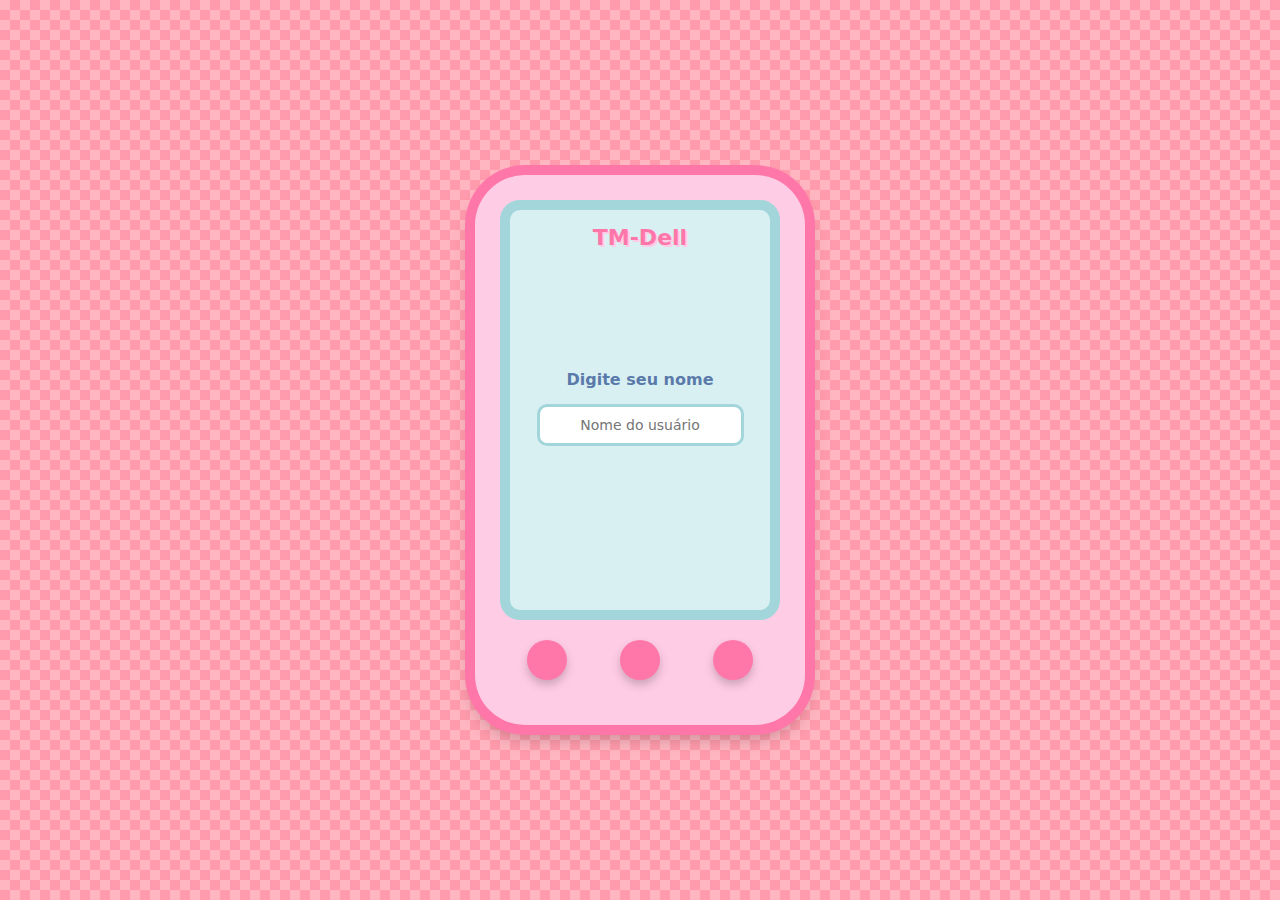
<file: index.html>
<!DOCTYPE html>
<html lang="pt-br">
<head>
    <meta charset="UTF-8">
    <meta name="viewport" content="width=device-width, initial-scale=1.0">
    <title>TM-Dell Login</title>
    <link rel="stylesheet" href="assets/style.css">
</head>
<body class="login-body">
    <div class="tamagotchi-frame">
        <div class="screen">
            <h1 class="pixel-title">TM-Dell</h1>
            <div class="login-container">
                <h2 class="pixel-subtitle">Digite seu nome</h2>
                <input type="text" id="username" class="pixel-input" placeholder="Nome do usuário">
                <div class="pixel-error" id="error-message"></div>
            </div>
        </div>
        <div class="tamagotchi-buttons">
            <div class="button" id="left-button"></div>
            <div class="button" id="center-button"></div>
            <div class="button" id="right-button"></div>
        </div>
    </div>

    <script src="assets/script.js"></script>
    <script>
        document.addEventListener('DOMContentLoaded', function() {
            const centerButton = document.getElementById('center-button');
            const usernameInput = document.getElementById('username');
            const errorMessage = document.getElementById('error-message');

            centerButton.addEventListener('click', function() {
                const username = usernameInput.value.trim();
                
                if (!username) {
                    errorMessage.textContent = "Por favor, insira um nome de usuário!";
                    return;
                }

                // Verificar se o usuário existe
                checkUserExists(username);
            });

            function checkUserExists(username) {
                fetch(`user/${username}.html`)
                    .then(response => {
                        if (response.ok) {
                            window.location.href = `user/${username}.html`;
                        } else {
                            errorMessage.textContent = "Usuário não encontrado!";
                        }
                    })
                    .catch(error => {
                        console.error('Erro:', error);
                        errorMessage.textContent = "Erro ao verificar usuário!";
                    });
            }
        });
    </script>
</body>
</html>
</file>
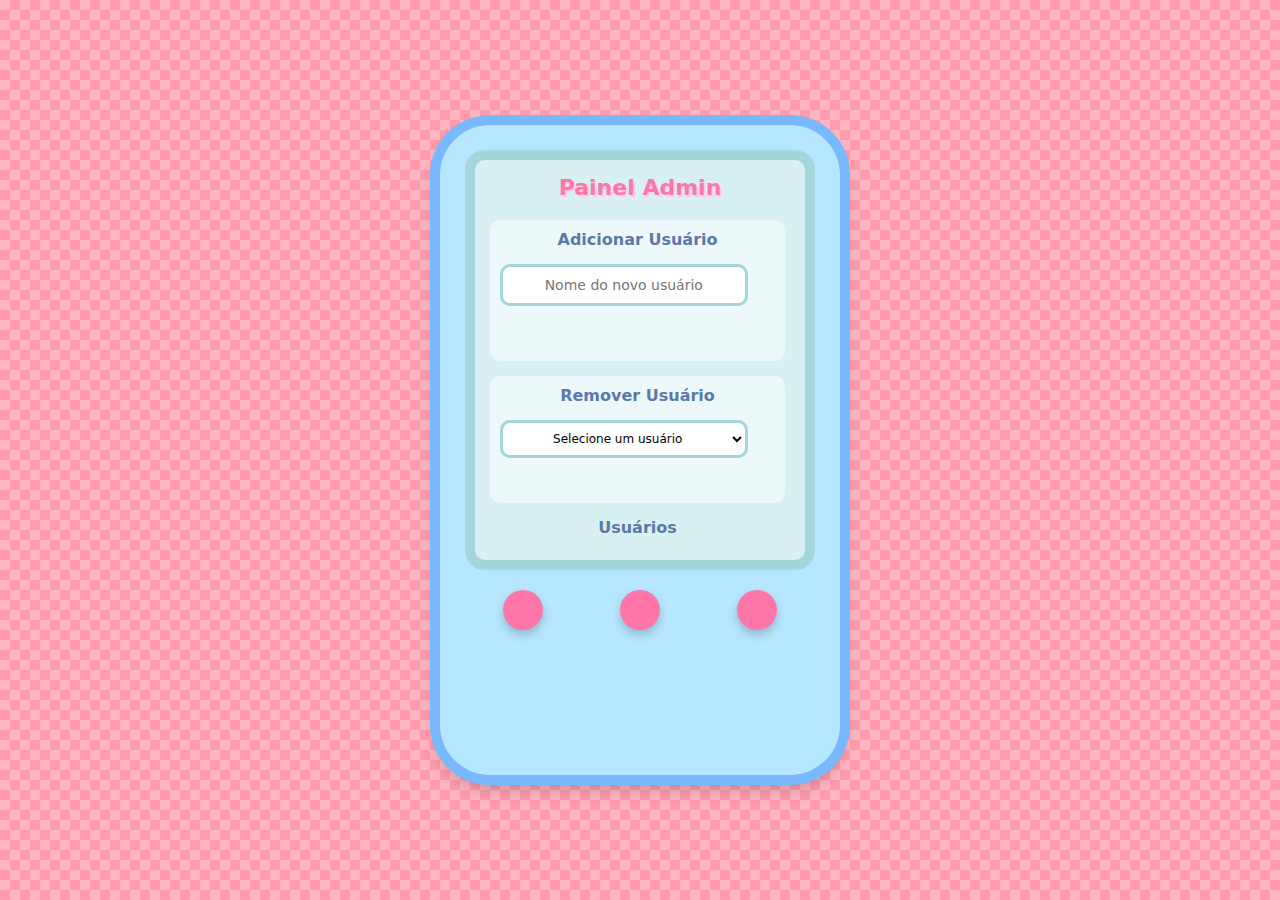
<file: admin.html>
<!DOCTYPE html>
<html lang="pt-br">
<head>
    <meta charset="UTF-8">
    <meta name="viewport" content="width=device-width, initial-scale=1.0">
    <title>TM-Dell Admin</title>
    <link rel="stylesheet" href="assets/style.css">
</head>
<body class="admin-body">
    <div class="tamagotchi-frame admin-frame">
        <div class="screen">
            <h1 class="pixel-title">Painel Admin</h1>
            <div class="admin-container">
                <div class="admin-section">
                    <h2 class="pixel-subtitle">Adicionar Usuário</h2>
                    <input type="text" id="new-username" class="pixel-input" placeholder="Nome do novo usuário">
                    <div id="add-message" class="pixel-message"></div>
                </div>
                
                <div class="admin-section">
                    <h2 class="pixel-subtitle">Remover Usuário</h2>
                    <select id="user-select" class="pixel-select">
                        <option value="" disabled selected>Selecione um usuário</option>
                    </select>
                    <div id="delete-message" class="pixel-message"></div>
                </div>
                
                <div class="user-list">
                    <h2 class="pixel-subtitle">Usuários</h2>
                    <ul id="users" class="pixel-list"></ul>
                </div>
            </div>
        </div>
        <div class="tamagotchi-buttons">
            <div class="button" id="left-button"></div>
            <div class="button" id="center-button"></div>
            <div class="button" id="right-button"></div>
        </div>
    </div>

    <script src="assets/script.js"></script>
    <script>
        document.addEventListener('DOMContentLoaded', function() {
            const leftButton = document.getElementById('left-button');
            const centerButton = document.getElementById('center-button');
            const rightButton = document.getElementById('right-button');
            const newUsernameInput = document.getElementById('new-username');
            const userSelect = document.getElementById('user-select');
            const usersList = document.getElementById('users');
            const addMessage = document.getElementById('add-message');
            const deleteMessage = document.getElementById('delete-message');
            
            // Carregar lista de usuários
            loadUsers();
            
            // Botão esquerdo: Adicionar usuário
            leftButton.addEventListener('click', function() {
                const newUsername = newUsernameInput.value.trim();
                
                if (!newUsername) {
                    addMessage.textContent = "Nome de usuário não pode ser vazio!";
                    addMessage.classList.add('error');
                    return;
                }
                
                // Criar novo usuário
                createUser(newUsername);
            });
            
            // Botão central: Remover usuário selecionado
            centerButton.addEventListener('click', function() {
                const username = userSelect.value;
                
                if (!username) {
                    deleteMessage.textContent = "Selecione um usuário para remover!";
                    deleteMessage.classList.add('error');
                    return;
                }
                
                if (username === 'admin') {
                    deleteMessage.textContent = "Não é possível remover o admin!";
                    deleteMessage.classList.add('error');
                    return;
                }
                
                // Confirmar antes de deletar
                if (confirm(`Tem certeza que deseja remover o usuário ${username}?`)) {
                    deleteUser(username);
                }
            });
            
            // Botão direito: Voltar para login
            rightButton.addEventListener('click', function() {
                window.location.href = 'index.html';
            });
            
            function loadUsers() {
                // Na versão real, isso carregaria os arquivos da pasta user/
                // Para simulação, vamos usar os usuários padrão
                const defaultUsers = ['admin', 'Seraphimon', 'Wargreymon', 'Patamon', 'Hongo'];
                
                usersList.innerHTML = '';
                userSelect.innerHTML = '<option value="" disabled selected>Selecione um usuário</option>';
                
                defaultUsers.forEach(user => {
                    // Adicionar à lista
                    const li = document.createElement('li');
                    li.textContent = user;
                    usersList.appendChild(li);
                    
                    // Adicionar ao select
                    const option = document.createElement('option');
                    option.value = user;
                    option.textContent = user;
                    userSelect.appendChild(option);
                });
            }
            
            function createUser(username) {
                // Em uma implementação real, isso criaria o arquivo HTML do usuário
                // Para fins de demonstração, vamos apenas simular
                addMessage.textContent = `Usuário ${username} criado com sucesso!`;
                addMessage.classList.remove('error');
                addMessage.classList.add('success');
                
                // Recarregar a lista de usuários
                setTimeout(() => {
                    newUsernameInput.value = '';
                    loadUsers();
                }, 1000);
            }
            
            function deleteUser(username) {
                // Em uma implementação real, isso excluiria o arquivo HTML do usuário
                // Para fins de demonstração, vamos apenas simular
                deleteMessage.textContent = `Usuário ${username} removido com sucesso!`;
                deleteMessage.classList.remove('error');
                deleteMessage.classList.add('success');
                
                // Recarregar a lista de usuários
                setTimeout(() => {
                    loadUsers();
                }, 1000);
            }
        });
    </script>
</body>
</html>
</file>
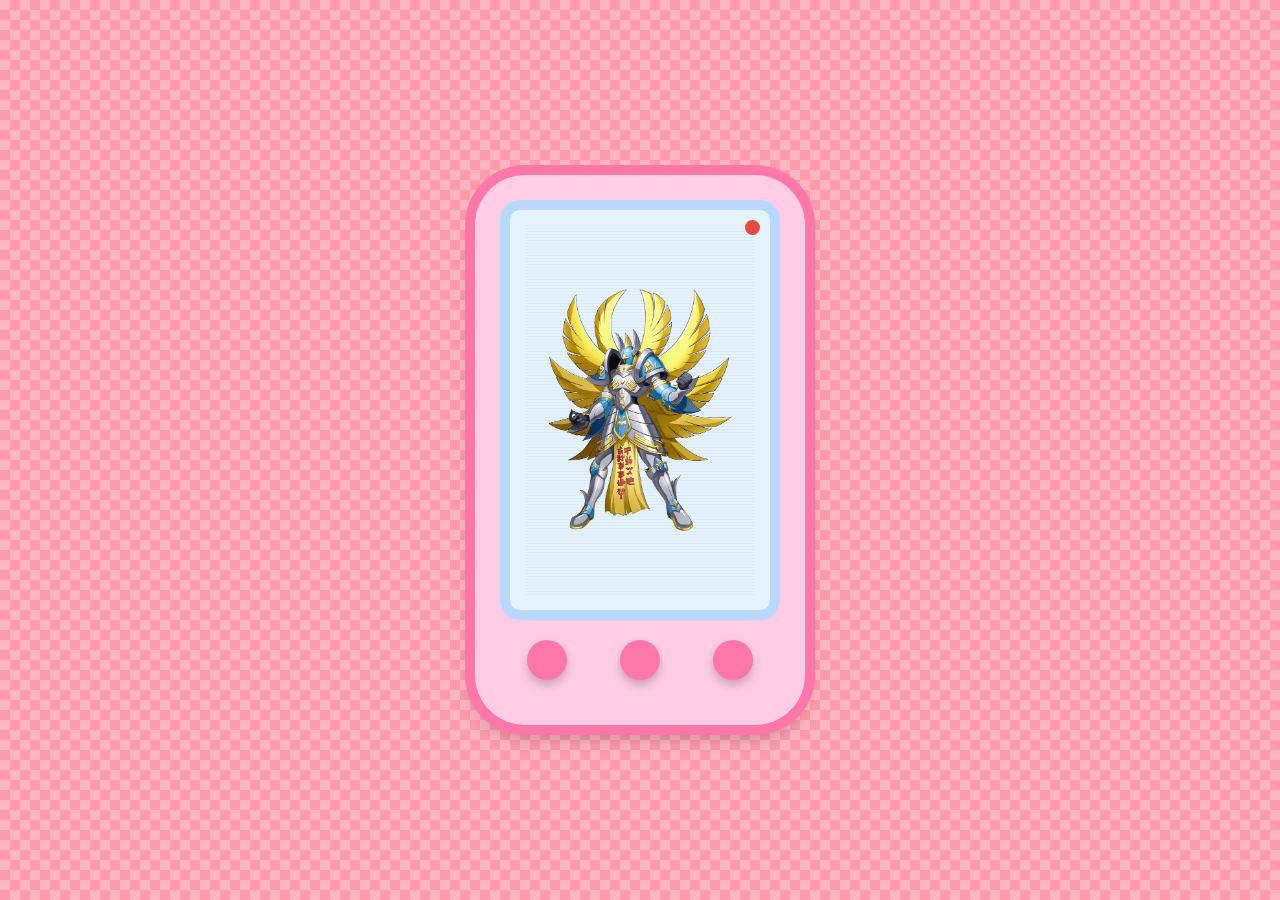
<file: user/ads.html>
<!DOCTYPE html>
<html lang="pt-br">
<head>
    <meta charset="UTF-8">
    <meta name="viewport" content="width=device-width, initial-scale=1.0">
    <title>TM-Dell - Seraphimon</title>
    <link rel="stylesheet" href="../assets/style.css">
    <style>
        #confirmation-message {
            position: absolute;
            top: 50%;
            left: 50%;
            transform: translate(-50%, -50%);
            background-color: rgba(0, 0, 0, 0.7);
            color: white;
            padding: 10px 20px;
            border-radius: 5px;
            z-index: 1000;
            display: none;
        }
        .status-indicator {
            position: absolute;
            top: 10px;
            right: 10px;
            width: 15px;
            height: 15px;
            border-radius: 50%;
            background-color: gray;
        }
        .status-online {
            background-color: #2ecc71;
        }
        .status-offline {
            background-color: #e74c3c;
        }
    </style>
</head>
<body class="user-body seraphimon-theme">
    <div class="tamagotchi-frame">
        <div class="screen">
            <div class="status-indicator" id="status-indicator"></div>
            <div class="digimon-container">
                <img id="digimon" src="../assets/digimon/seraphimon_base.gif" alt="Seraphimon" class="digimon-img">
                <div id="particles-container" class="particles-container"></div>
                <div id="confirmation-message">Comando enviado!</div>
            </div>
        </div>
        <div class="tamagotchi-buttons">
            <div class="button" id="left-button" title="Sair"></div>
            <div class="button" id="center-button" title="Alimentar"></div>
            <div class="button" id="right-button" title="Menu"></div>
        </div>
    </div>

    <script src="../assets/script.js"></script>
    <script>
        document.addEventListener('DOMContentLoaded', function() {
            const leftButton = document.getElementById('left-button');
            const centerButton = document.getElementById('center-button');
            const rightButton = document.getElementById('right-button');
            const digimonImg = document.getElementById('digimon');
            const particlesContainer = document.getElementById('particles-container');
            const confirmationMessage = document.getElementById('confirmation-message');
            const statusIndicator = document.getElementById('status-indicator');
            
            const username = 'Seraphimon';
            const usernameLower = 'seraphimon';
            
            // URL do Google Apps Script (substitua pela sua)
            const googleScriptUrl = 'https://script.google.com/macros/s/AKfycbz1IPo6p5gyfMCtmbVuShf8d4az0MLzpZ5gYiW2dxlMz8GW8_U9vrP2FwNUUN9Zw9BUiQ/exec';
            
            // Verificar status periodicamente
            setInterval(checkDeviceStatus, 5000);
            
            // Função para mostrar mensagem de confirmação
            function showConfirmation(message, duration = 2000) {
                confirmationMessage.textContent = message;
                confirmationMessage.style.display = 'block';
                
                setTimeout(() => {
                    confirmationMessage.style.display = 'none';
                }, duration);
            }
            
            // Verificar status do dispositivo
            function checkDeviceStatus() {
                fetch(`${googleScriptUrl}?action=getStatus`)
                    .then(response => response.json())
                    .then(data => {
                        console.log('Status do dispositivo:', data);
                        
                        // Atualizar indicador de status
                        if (data.status === 'online') {
                            statusIndicator.className = 'status-indicator status-online';
                        } else {
                            statusIndicator.className = 'status-indicator status-offline';
                        }
                        
                        // Se houver uma resposta nova, mostrar
                        if (data.lastResponse && localStorage.getItem('lastResponse') !== data.lastResponse) {
                            showConfirmation(data.lastResponse);
                            localStorage.setItem('lastResponse', data.lastResponse);
                        }
                    })
                    .catch(error => {
                        console.error('Erro ao verificar status:', error);
                        statusIndicator.className = 'status-indicator status-offline';
                    });
            }
            
            // Enviar comando para o dispositivo
            function sendCommand(command) {
                showConfirmation('Enviando comando...');
                
                fetch(`${googleScriptUrl}?action=sendCommand&command=${command}`)
                    .then(response => response.json())
                    .then(data => {
                        console.log('Comando enviado:', data);
                        showConfirmation('Comando enviado!');
                    })
                    .catch(error => {
                        console.error('Erro ao enviar comando:', error);
                        showConfirmation('Erro ao enviar comando');
                    });
            }
            
            // Botão esquerdo: Sair (voltar para login)
            leftButton.addEventListener('click', function() {
                sendCommand('left_button');
                
                // Delay para dar tempo de enviar o comando antes de navegar
                setTimeout(() => {
                    window.location.href = '../index.html';
                }, 1500);
            });
            
            // Botão central: Alimentar (digievolução)
            centerButton.addEventListener('click', function() {
                // Enviar comando
                sendCommand('center_button');
                
                // Trocar para GIF de evolução
                digimonImg.src = `../assets/digimon/${usernameLower}_evolution.gif`;
                
                // Criar efeito de partículas
                createDigiEvolutionParticles();
                
                // Após 5 segundos, volta ao normal
                setTimeout(() => {
                    digimonImg.src = `../assets/digimon/${usernameLower}_base.gif`;
                    clearParticles();
                }, 5000);
            });
            
            // Botão direito: Menu
            rightButton.addEventListener('click', function() {
                sendCommand('right_button');
                // Adicione aqui qualquer outra funcionalidade para o botão direito
            });
            
            // Verificar status inicial
            checkDeviceStatus();
            
            // Função para criar partículas de digievolução
            function createDigiEvolutionParticles() {
                clearParticles(); // Limpa partículas anteriores
                
                // Cria 30 partículas
                for (let i = 0; i < 30; i++) {
                    createParticle();
                }
            }
            
            // Função para criar uma partícula
            function createParticle() {
                const particle = document.createElement('div');
                particle.classList.add('evolution-particle');
                
                // Posição aleatória na tela
                const screenWidth = particlesContainer.clientWidth;
                const screenHeight = particlesContainer.clientHeight;
                
                const size = Math.random() * 8 + 4; // Tamanho entre 4px e 12px
                
                // Posição inicial no centro da tela
                const startX = screenWidth / 2 - size / 2;
                const startY = screenHeight / 2 - size / 2;
                
                particle.style.width = `${size}px`;
                particle.style.height = `${size}px`;
                particle.style.left = `${startX}px`;
                particle.style.top = `${startY}px`;
                
                // Cor aleatória entre dourado e branco
                const hue = Math.random() * 60 + 40; // 40-100 (amarelo a dourado)
                const lightness = Math.random() * 30 + 70; // 70-100% (brilhante)
                particle.style.backgroundColor = `hsl(${hue}, 100%, ${lightness}%)`;
                
                // Adiciona ao container
                particlesContainer.appendChild(particle);
                
                // Anima a partícula
                const angle = Math.random() * Math.PI * 2; // Ângulo aleatório
                const distance = Math.random() * 100 + 50; // Distância entre 50 e 150px
                
                const destX = startX + Math.cos(angle) * distance;
                const destY = startY + Math.sin(angle) * distance;
                
                // Usa Web Animation API
                const animation = particle.animate(
                    [
                        { 
                            transform: 'scale(0)', 
                            opacity: 0 
                        },
                        { 
                            transform: 'scale(1)',
                            opacity: 1,
                            offset: 0.2
                        },
                        { 
                            transform: `translate(${destX - startX}px, ${destY - startY}px) scale(0)`,
                            opacity: 0 
                        }
                    ],
                    {
                        duration: 2000 + Math.random() * 1000,
                        easing: 'cubic-bezier(0.4, 0.0, 0.2, 1)',
                        fill: 'forwards'
                    }
                );
                
                // Remove a partícula após a animação
                animation.onfinish = () => {
                    particle.remove();
                };
            }
            
            // Função para limpar todas as partículas
            function clearParticles() {
                while (particlesContainer.firstChild) {
                    particlesContainer.removeChild(particlesContainer.firstChild);
                }
            }
        });
    </script>
</body>
</html>
</file>
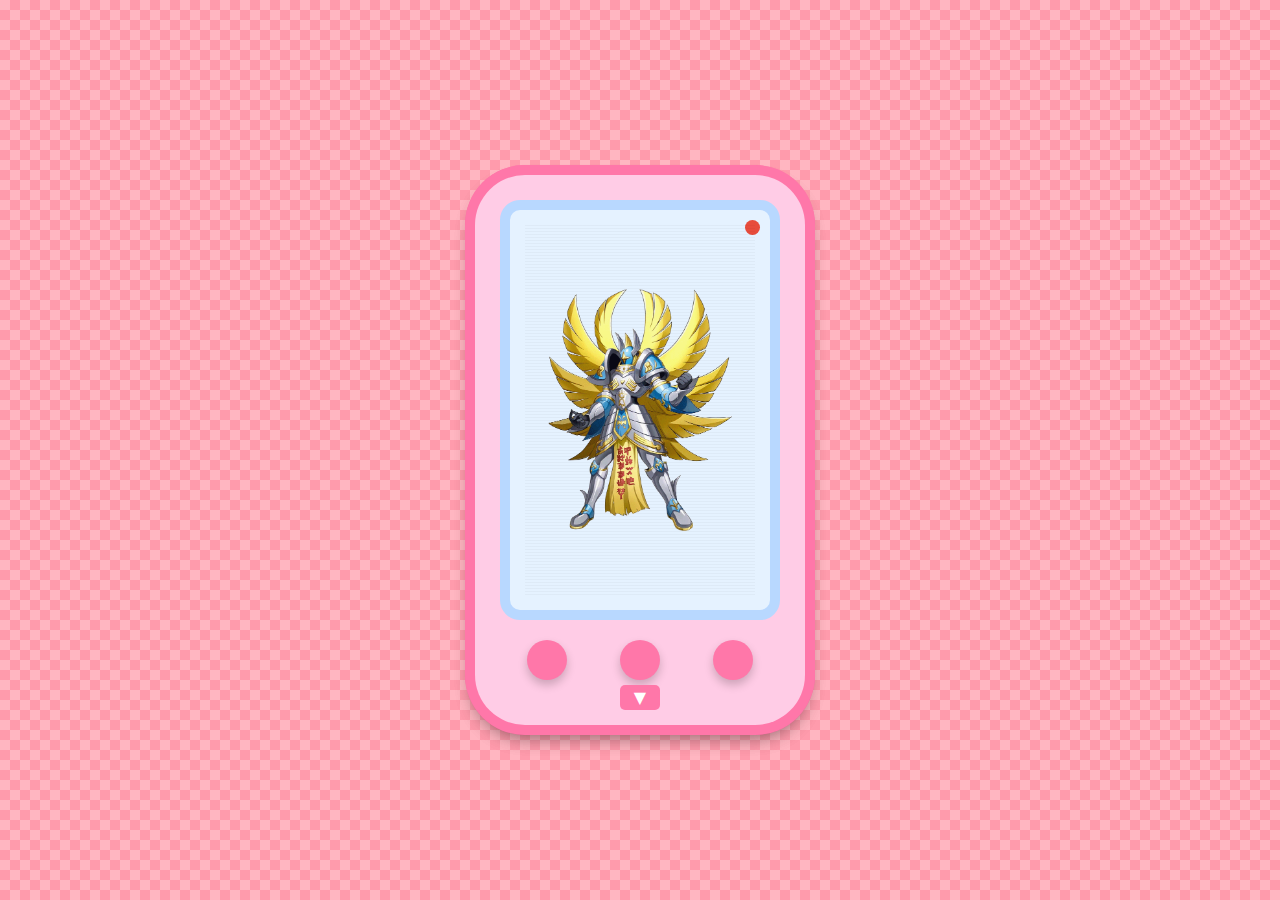
<file: user/Seraphimon.html>
<!DOCTYPE html>
<html lang="pt-br">
<head>
    <meta charset="UTF-8">
    <meta name="viewport" content="width=device-width, initial-scale=1.0">
    <title>TM-Dell - Seraphimon</title>
    <link rel="stylesheet" href="../assets/style.css">
    <style>
        #confirmation-message {
            position: absolute;
            top: 50%;
            left: 50%;
            transform: translate(-50%, -50%);
            background-color: rgba(0, 0, 0, 0.7);
            color: white;
            padding: 10px 20px;
            border-radius: 5px;
            z-index: 1000;
            display: none;
        }
        .status-indicator {
            position: absolute;
            top: 10px;
            right: 10px;
            width: 15px;
            height: 15px;
            border-radius: 50%;
            background-color: gray;
        }
        .status-online {
            background-color: #2ecc71;
        }
        .status-offline {
            background-color: #e74c3c;
        }

        /* Sliding Device Container */
        .device-container {
            position: relative;
            width: 330px;
            height: 550px;
            perspective: 1000px;
        }

        /* Main Tamagotchi Frame */
        .tamagotchi-frame {
            position: relative;
            z-index: 10;
            width: 100%;
            height: 100%;
            transition: transform 0.6s cubic-bezier(0.175, 0.885, 0.32, 1.275);
            transform-origin: center top;
        }

        /* Keyboard Toggle Arrow */
        .keyboard-toggle {
            position: absolute;
            bottom: 15px;
            left: 50%;
            transform: translateX(-50%);
            width: 40px;
            height: 25px;
            background-color: #ff77a9;
            border-radius: 5px;
            cursor: pointer;
            display: flex;
            justify-content: center;
            align-items: center;
            z-index: 100;
            transition: all 0.3s ease;
        }
        
        .keyboard-toggle::after {
            content: "▼";
            color: white;
            font-size: 16px;
        }
        
        .keyboard-toggle.active::after {
            content: "▲";
        }
        
        /* Hidden Keyboard Section */
        .hidden-keyboard {
            position: absolute;
            top: 0;
            left: 0;
            width: 330px;
            height: 550px;
            background-color: #ffcce6;
            border-radius: 50px;
            padding: 25px;
            box-shadow: 
                0 0 0 10px #ff77a9,
                0 10px 20px rgba(0, 0, 0, 0.3);
            z-index: 5;
            display: flex;
            flex-direction: column;
            justify-content: center;
            align-items: center;
        }

        /* Keyboard Content */
        .keyboard-content {
            width: 100%;
            height: 100%;
            display: flex;
            flex-direction: column;
            justify-content: center;
            align-items: center;
        }
        
        .keyboard-title {
            color: #ff77a9;
            font-size: 18px;
            margin-bottom: 25px;
            text-align: center;
            text-shadow: 1px 1px 0 white;
        }
        
        .keyboard-grid {
            display: grid;
            grid-template-columns: repeat(3, 1fr);
            grid-gap: 15px;
            width: 80%;
            max-width: 250px;
        }
        
        .key-btn {
            width: 100%;
            height: 40px;
            background-color: white;
            border-radius: 10px;
            display: flex;
            justify-content: center;
            align-items: center;
            font-size: 18px;
            cursor: pointer;
            box-shadow: 0 3px 6px rgba(0, 0, 0, 0.2);
            transition: transform 0.1s, background-color 0.2s;
        }
        
        .key-btn:active {
            transform: scale(0.95);
            background-color: #ffcce6;
        }

        /* N97-Style Sliding Animation */
        .device-container.slide-active .tamagotchi-frame {
            transform: translateY(-180px);
        }

        /* Decorative Elements */
        .keyboard-branding {
            position: absolute;
            bottom: 20px;
            width: 100%;
            text-align: center;
            color: #ff77a9;
            font-size: 12px;
            opacity: 0.7;
        }
    </style>
</head>
<body class="user-body seraphimon-theme">
    <!-- Container for the sliding mechanism -->
    <div class="device-container" id="device-container">
        <!-- Main Tamagotchi device (will slide) -->
        <div class="tamagotchi-frame" id="tamagotchi-frame">
            <div class="screen">
                <div class="status-indicator" id="status-indicator"></div>
                <div class="digimon-container">
                    <img id="digimon" src="../assets/digimon/seraphimon_base.gif" alt="Seraphimon" class="digimon-img">
                    <div id="particles-container" class="particles-container"></div>
                    <div id="confirmation-message">Comando enviado!</div>
                </div>
            </div>
            <div class="tamagotchi-buttons">
                <div class="button" id="left-button" title="Sair"></div>
                <div class="button" id="center-button" title="Alimentar"></div>
                <div class="button" id="right-button" title="Menu"></div>
            </div>
            
            <!-- Keyboard toggle arrow (repositioned to bottom) -->
            <div class="keyboard-toggle" id="keyboard-toggle"></div>
        </div>
        
        <!-- Hidden keyboard (same size, behind main screen) -->
        <div class="hidden-keyboard" id="hidden-keyboard">
            <div class="keyboard-content">
                <div class="keyboard-title">COMANDO DIRETO</div>
                <div class="keyboard-grid">
                    <div class="key-btn">1</div>
                    <div class="key-btn">2</div>
                    <div class="key-btn">3</div>
                    <div class="key-btn">4</div>
                    <div class="key-btn">5</div>
                    <div class="key-btn">6</div>
                    <div class="key-btn">7</div>
                    <div class="key-btn">8</div>
                    <div class="key-btn">9</div>
                    <div class="key-btn">*</div>
                    <div class="key-btn">0</div>
                    <div class="key-btn">#</div>
                </div>
                <div class="keyboard-branding">TM-Dell N97</div>
            </div>
        </div>
    </div>

    <script src="../assets/script.js"></script>
    <script>
        document.addEventListener('DOMContentLoaded', function() {
            const leftButton = document.getElementById('left-button');
            const centerButton = document.getElementById('center-button');
            const rightButton = document.getElementById('right-button');
            const digimonImg = document.getElementById('digimon');
            const particlesContainer = document.getElementById('particles-container');
            const confirmationMessage = document.getElementById('confirmation-message');
            const statusIndicator = document.getElementById('status-indicator');
            
            // N97 sliding components
            const deviceContainer = document.getElementById('device-container');
            const keyboardToggle = document.getElementById('keyboard-toggle');
            const keyButtons = document.querySelectorAll('.key-btn');
            
            // Toggle sliding keyboard effect (N97 style)
            keyboardToggle.addEventListener('click', function() {
                deviceContainer.classList.toggle('slide-active');
                keyboardToggle.classList.toggle('active');
                
                // Play slide sound effect (optional)
                const slideSound = new Audio('../assets/sounds/slide.mp3');
                if (slideSound) {
                    slideSound.volume = 0.3;
                    slideSound.play().catch(e => console.log('Sound play prevented by browser'));
                }
            });
            
            // Add event listeners to key buttons
            keyButtons.forEach(button => {
                button.addEventListener('click', function() {
                    const keyValue = this.textContent;
                    console.log('Key pressed:', keyValue);
                    
                    // Send key command to device
                    sendCommand(`key_${keyValue}`);
                    
                    // Visual feedback
                    this.style.backgroundColor = '#ffcce6';
                    setTimeout(() => {
                        this.style.backgroundColor = 'white';
                    }, 200);
                    
                    // Play click sound (optional)
                    const clickSound = new Audio('../assets/sounds/key.mp3');
                    if (clickSound) {
                        clickSound.volume = 0.2;
                        clickSound.play().catch(e => console.log('Sound play prevented by browser'));
                    }
                });
            });
            
            const username = 'Seraphimon';
            const usernameLower = 'seraphimon';
            
            // URL do Google Apps Script (substitua pela sua)
            const googleScriptUrl = 'https://script.google.com/macros/s/AKfycbz1IPo6p5gyfMCtmbVuShf8d4az0MLzpZ5gYiW2dxlMz8GW8_U9vrP2FwNUUN9Zw9BUiQ/exec';
            
            // Verificar status periodicamente
            setInterval(checkDeviceStatus, 5000);
            
            // Função para mostrar mensagem de confirmação
            function showConfirmation(message, duration = 2000) {
                confirmationMessage.textContent = message;
                confirmationMessage.style.display = 'block';
                
                setTimeout(() => {
                    confirmationMessage.style.display = 'none';
                }, duration);
            }
            
            // Verificar status do dispositivo
            function checkDeviceStatus() {
                fetch(`${googleScriptUrl}?action=getStatus`)
                    .then(response => response.json())
                    .then(data => {
                        console.log('Status do dispositivo:', data);
                        
                        // Atualizar indicador de status
                        if (data.status === 'online') {
                            statusIndicator.className = 'status-indicator status-online';
                        } else {
                            statusIndicator.className = 'status-indicator status-offline';
                        }
                        
                        // Se houver uma resposta nova, mostrar
                        if (data.lastResponse && localStorage.getItem('lastResponse') !== data.lastResponse) {
                            showConfirmation(data.lastResponse);
                            localStorage.setItem('lastResponse', data.lastResponse);
                        }
                    })
                    .catch(error => {
                        console.error('Erro ao verificar status:', error);
                        statusIndicator.className = 'status-indicator status-offline';
                    });
            }
            
            // Enviar comando para o dispositivo
            function sendCommand(command) {
                showConfirmation('Enviando comando...');
                
                fetch(`${googleScriptUrl}?action=sendCommand&command=${command}`)
                    .then(response => response.json())
                    .then(data => {
                        console.log('Comando enviado:', data);
                        showConfirmation('Comando enviado!');
                    })
                    .catch(error => {
                        console.error('Erro ao enviar comando:', error);
                        showConfirmation('Erro ao enviar comando');
                    });
            }
            
            // Botão esquerdo: Sair (voltar para login)
            leftButton.addEventListener('click', function() {
                sendCommand('left_button');
                
                // Delay para dar tempo de enviar o comando antes de navegar
                setTimeout(() => {
                    window.location.href = '../index.html';
                }, 1500);
            });
            
            // Botão central: Alimentar (digievolução)
            centerButton.addEventListener('click', function() {
                // Enviar comando
                sendCommand('center_button');
                
                // Trocar para GIF de evolução
                digimonImg.src = `../assets/digimon/${usernameLower}_evolution.gif`;
                
                // Criar efeito de partículas
                createDigiEvolutionParticles();
                
                // Após 5 segundos, volta ao normal
                setTimeout(() => {
                    digimonImg.src = `../assets/digimon/${usernameLower}_base.gif`;
                    clearParticles();
                }, 5000);
            });
            
            // Botão direito: Menu
            rightButton.addEventListener('click', function() {
                sendCommand('right_button');
                // Adicione aqui qualquer outra funcionalidade para o botão direito
            });
            
            // Verificar status inicial
            checkDeviceStatus();
            
            // Função para criar partículas de digievolução
            function createDigiEvolutionParticles() {
                clearParticles(); // Limpa partículas anteriores
                
                // Cria 30 partículas
                for (let i = 0; i < 30; i++) {
                    createParticle();
                }
            }
            
            // Função para criar uma partícula
            function createParticle() {
                const particle = document.createElement('div');
                particle.classList.add('evolution-particle');
                
                // Posição aleatória na tela
                const screenWidth = particlesContainer.clientWidth;
                const screenHeight = particlesContainer.clientHeight;
                
                const size = Math.random() * 8 + 4; // Tamanho entre 4px e 12px
                
                // Posição inicial no centro da tela
                const startX = screenWidth / 2 - size / 2;
                const startY = screenHeight / 2 - size / 2;
                
                particle.style.width = `${size}px`;
                particle.style.height = `${size}px`;
                particle.style.left = `${startX}px`;
                particle.style.top = `${startY}px`;
                
                // Cor aleatória entre dourado e branco
                const hue = Math.random() * 60 + 40; // 40-100 (amarelo a dourado)
                const lightness = Math.random() * 30 + 70; // 70-100% (brilhante)
                particle.style.backgroundColor = `hsl(${hue}, 100%, ${lightness}%)`;
                
                // Adiciona ao container
                particlesContainer.appendChild(particle);
                
                // Anima a partícula
                const angle = Math.random() * Math.PI * 2; // Ângulo aleatório
                const distance = Math.random() * 100 + 50; // Distância entre 50 e 150px
                
                const destX = startX + Math.cos(angle) * distance;
                const destY = startY + Math.sin(angle) * distance;
                
                // Usa Web Animation API
                const animation = particle.animate(
                    [
                        { 
                            transform: 'scale(0)', 
                            opacity: 0 
                        },
                        { 
                            transform: 'scale(1)',
                            opacity: 1,
                            offset: 0.2
                        },
                        { 
                            transform: `translate(${destX - startX}px, ${destY - startY}px) scale(0)`,
                            opacity: 0 
                        }
                    ],
                    {
                        duration: 2000 + Math.random() * 1000,
                        easing: 'cubic-bezier(0.4, 0.0, 0.2, 1)',
                        fill: 'forwards'
                    }
                );
                
                // Remove a partícula após a animação
                animation.onfinish = () => {
                    particle.remove();
                };
            }
            
            // Função para limpar todas as partículas
            function clearParticles() {
                while (particlesContainer.firstChild) {
                    particlesContainer.removeChild(particlesContainer.firstChild);
                }
            }
        });
    </script>
</body>
</html>
</file>
<file: assets/style.css>
/* Reset e Estilos Gerais */
* {
    margin: 0;
    padding: 0;
    box-sizing: border-box;
    font-family: 'Press Start 2P', cursive, system-ui, sans-serif;
}

@import url('https://fonts.googleapis.com/css2?family=Press+Start+2P&display=swap');

body {
    background-color: #ffb6c1;
    background-image: 
        linear-gradient(45deg, #ff9bac 25%, transparent 25%), 
        linear-gradient(-45deg, #ff9bac 25%, transparent 25%),
        linear-gradient(45deg, transparent 75%, #ff9bac 75%),
        linear-gradient(-45deg, transparent 75%, #ff9bac 75%);
    background-size: 20px 20px;
    background-position: 0 0, 0 10px, 10px -10px, -10px 0px;
    min-height: 100vh;
    display: flex;
    justify-content: center;
    align-items: center;
    overflow-x: hidden;
    padding: 20px;
}

/* Estilos Tamagotchi */
.tamagotchi-frame {
    width: 330px;
    height: 550px;
    background-color: #ffcce6;
    border-radius: 50px;
    padding: 25px;
    box-shadow: 
        0 0 0 10px #ff77a9,
        0 10px 20px rgba(0, 0, 0, 0.3);
    position: relative;
    animation: float 3s ease-in-out infinite;
}

@keyframes float {
    0% { transform: translateY(0); }
    50% { transform: translateY(-10px); }
    100% { transform: translateY(0); }
}

.admin-frame {
    width: 400px;
    height: 650px;
    background-color: #b6e7ff;
    box-shadow: 
        0 0 0 10px #77b8ff,
        0 10px 20px rgba(0, 0, 0, 0.3);
}

.screen {
    width: 100%;
    height: 420px;
    background-color: #d9f0f3;
    border-radius: 20px;
    border: 10px solid #a2d6db;
    overflow: hidden;
    padding: 15px;
    display: flex;
    flex-direction: column;
    position: relative;
}

.tamagotchi-buttons {
    margin-top: 20px;
    display: flex;
    justify-content: space-around;
}

.button {
    width: 40px;
    height: 40px;
    background-color: #ff77a9;
    border-radius: 50%;
    box-shadow: 0 5px 10px rgba(0, 0, 0, 0.2);
    cursor: pointer;
    transition: all 0.2s;
    position: relative;
}

.button:hover {
    transform: scale(1.1);
}

.button:active {
    transform: scale(0.95);
    box-shadow: 0 2px 5px rgba(0, 0, 0, 0.2);
}

/* Estilos de Texto Pixel */
.pixel-title {
    font-size: 22px;
    color: #ff77a9;
    text-align: center;
    margin-bottom: 20px;
    text-shadow: 2px 2px 0 #ffcce6;
    animation: glow 1.5s ease-in-out infinite alternate;
}

@keyframes glow {
    from { text-shadow: 0 0 5px #ff77a9; }
    to { text-shadow: 0 0 10px #ff77a9, 0 0 15px #ff9bac; }
}

.pixel-subtitle {
    font-size: 16px;
    color: #5a7aaa;
    margin-bottom: 15px;
    text-align: center;
}

/* Login Page */
.login-container {
    flex: 1;
    display: flex;
    flex-direction: column;
    justify-content: center;
    align-items: center;
}

.pixel-input {
    background-color: #ffffff;
    border: 3px solid #a2d6db;
    padding: 10px;
    border-radius: 10px;
    width: 90%;
    margin-bottom: 20px;
    font-size: 14px;
    text-align: center;
    outline: none;
}

.pixel-input:focus {
    border-color: #77b8ff;
    box-shadow: 0 0 5px #77b8ff;
}

.pixel-error {
    color: #ff4757;
    font-size: 12px;
    margin-top: 10px;
    text-align: center;
    min-height: 20px;
}

/* Admin Page */
.admin-container {
    display: flex;
    flex-direction: column;
    height: 100%;
    overflow-y: auto;
    padding-right: 5px;
}

.admin-section {
    background-color: rgba(255, 255, 255, 0.5);
    padding: 10px;
    border-radius: 10px;
    margin-bottom: 15px;
}

.pixel-select {
    background-color: #ffffff;
    border: 3px solid #a2d6db;
    padding: 8px;
    border-radius: 10px;
    width: 90%;
    margin-bottom: 10px;
    font-size: 12px;
    text-align: center;
}

.pixel-list {
    list-style-type: none;
    background-color: rgba(255, 255, 255, 0.5);
    border-radius: 10px;
    padding: 10px;
    max-height: 100px;
    overflow-y: auto;
}

.pixel-list li {
    padding: 5px;
    border-bottom: 1px solid #a2d6db;
    font-size: 12px;
}

.pixel-message {
    font-size: 12px;
    min-height: 20px;
    text-align: center;
    margin-top: 5px;
}

.error {
    color: #ff4757;
}

.success {
    color: #2ecc71;
}

/* Digimon Container */
.digimon-container {
    display: flex;
    justify-content: center;
    align-items: center;
    height: 100%;
    width: 100%;
    position: relative;
    overflow: hidden;
    background: repeating-linear-gradient(
        0deg,
        rgba(0, 0, 0, 0.03) 0px,
        rgba(0, 0, 0, 0.03) 1px,
        rgba(0, 0, 0, 0) 1px,
        rgba(0, 0, 0, 0) 3px
    );
}

.digimon-img {
    max-width: 80%;
    max-height: 80%;
    object-fit: contain;
    z-index: 2;
}

.particles-container {
    position: absolute;
    top: 0;
    left: 0;
    width: 100%;
    height: 100%;
    z-index: 1;
}

.evolution-particle {
    position: absolute;
    background-color: gold;
    border-radius: 50%;
    z-index: 3;
}

/* Temas de usuários específicos */
.seraphimon-theme .screen {
    background-color: #e5f2ff;
    border-color: #b8d8ff;
}

.wargreymon-theme .screen {
    background-color: #fff2e5;
    border-color: #ffcd94;
}

.patamon-theme .screen {
    background-color: #fff9e5;
    border-color: #ffecb3;
}

.hongo-theme .screen {
    background-color: #e5ffe5;
    border-color: #b3ffb3;
}

.admin-theme .screen {
    background-color: #f2e5ff;
    border-color: #d9b3ff;
}

/* Animação de scan para a tela (efeito de CRT) */
.screen::after {
    content: "";
    position: absolute;
    top: -100%;
    left: 0;
    width: 100%;
    height: 10px;
    background: linear-gradient(
        to bottom,
        rgba(255, 255, 255, 0),
        rgba(255, 255, 255, 0.2),
        rgba(255, 255, 255, 0)
    );
    animation: scan 4s linear infinite;
    pointer-events: none;
}

@keyframes scan {
    0% { top: -10px; }
    100% { top: 100%; }
}

/* Animação de pulsação para os botões */
.button::before {
    content: "";
    position: absolute;
    top: 50%;
    left: 50%;
    width: 0;
    height: 0;
    background-color: rgba(255, 255, 255, 0.6);
    border-radius: 50%;
    transform: translate(-50%, -50%);
    z-index: 2;
    opacity: 0;
}

.button:active::before {
    animation: buttonPulse 0.8s ease-out;
}

@keyframes buttonPulse {
    0% {
        width: 0;
        height: 0;
        opacity: 0.8;
    }
    100% {
        width: 60px;
        height: 60px;
        opacity: 0;
    }
}

/* Responsividade */
@media (max-width: 480px) {
    .tamagotchi-frame {
        width: 300px;
        height: 500px;
        padding: 15px;
    }
    
    .admin-frame {
        width: 320px;
        height: 550px;
    }
    
    .screen {
        height: 380px;
    }
    
    .pixel-title {
        font-size: 18px;
    }
    
    .pixel-subtitle {
        font-size: 14px;
    }
}

/* Animação de entrada */
@keyframes fadeIn {
    from { opacity: 0; transform: translateY(20px); }
    to { opacity: 1; transform: translateY(0); }
}

.tamagotchi-frame {
    animation: float 3s ease-in-out infinite, fadeIn 1s ease-out;
}

/* Específico para animação de evolução */
@keyframes evolve {
    0% { filter: brightness(1) blur(0); }
    25% { filter: brightness(1.3) blur(2px); }
    50% { filter: brightness(1.8) blur(4px); }
    75% { filter: brightness(1.3) blur(2px); }
    100% { filter: brightness(1) blur(0); }
}

.evolving {
    animation: evolve 1s infinite;
}
</file>
